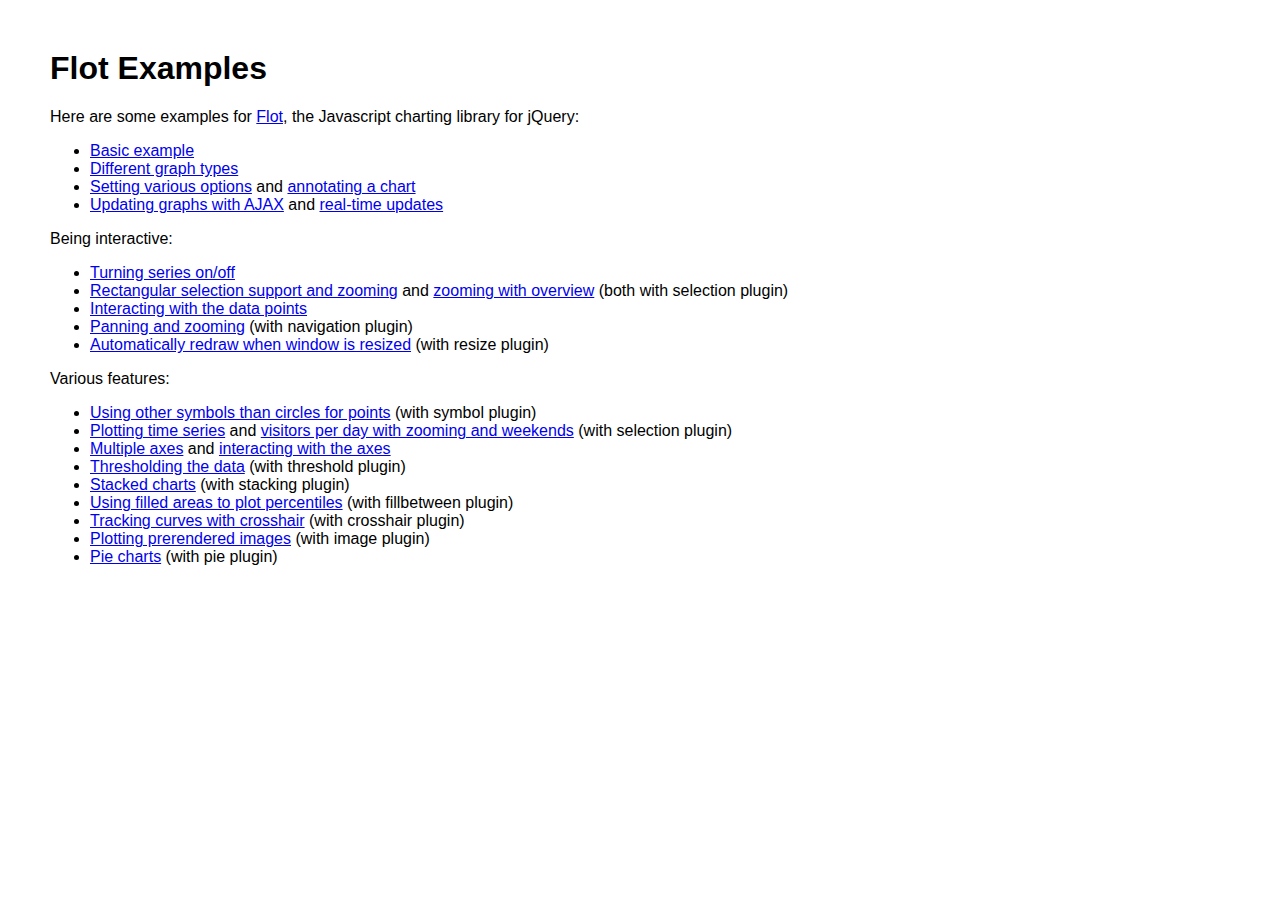
<file: lib/flot/examples/index.html>
<!DOCTYPE HTML PUBLIC "-//W3C//DTD HTML 4.01 Transitional//EN" "http://www.w3.org/TR/html4/loose.dtd">
<html>
 <head>
    <meta http-equiv="Content-Type" content="text/html; charset=utf-8">
    <title>Flot Examples</title>
    <link href="layout.css" rel="stylesheet" type="text/css">
 </head>
 <body>
    <h1>Flot Examples</h1>

    <p>Here are some examples for <a href="http://code.google.com/p/flot/">Flot</a>, the Javascript charting library for jQuery:</p>

    <ul>
      <li><a href="basic.html">Basic example</a></li>
      <li><a href="graph-types.html">Different graph types</a></li>
      <li><a href="setting-options.html">Setting various options</a> and <a href="annotating.html">annotating a chart</a></li>
      <li><a href="ajax.html">Updating graphs with AJAX</a> and <a href="realtime.html">real-time updates</a></li>
    </ul>

    <p>Being interactive:</p>
    
    <ul>
      <li><a href="turning-series.html">Turning series on/off</a></li>
      <li><a href="selection.html">Rectangular selection support and zooming</a> and <a href="zooming.html">zooming with overview</a> (both with selection plugin)</li>
      <li><a href="interacting.html">Interacting with the data points</a></li>
      <li><a href="navigate.html">Panning and zooming</a> (with navigation plugin)</li>
      <li><a href="resize.html">Automatically redraw when window is resized</a> (with resize plugin)</li>
    </ul>

    <p>Various features:</p>
    
    <ul>
      <li><a href="symbols.html">Using other symbols than circles for points</a> (with symbol plugin)</li>
      <li><a href="time.html">Plotting time series</a> and <a href="visitors.html">visitors per day with zooming and weekends</a> (with selection plugin)</li>
      <li><a href="multiple-axes.html">Multiple axes</a> and <a href="interacting-axes.html">interacting with the axes</a></li>
      <li><a href="thresholding.html">Thresholding the data</a> (with threshold plugin)</li>
      <li><a href="stacking.html">Stacked charts</a> (with stacking plugin)</li>
      <li><a href="percentiles.html">Using filled areas to plot percentiles</a> (with fillbetween plugin)</li>
      <li><a href="tracking.html">Tracking curves with crosshair</a> (with crosshair plugin)</li>
      <li><a href="image.html">Plotting prerendered images</a> (with image plugin)</li>
      <li><a href="pie.html">Pie charts</a> (with pie plugin)</li>
    </ul>
 </body>
</html>
</file>
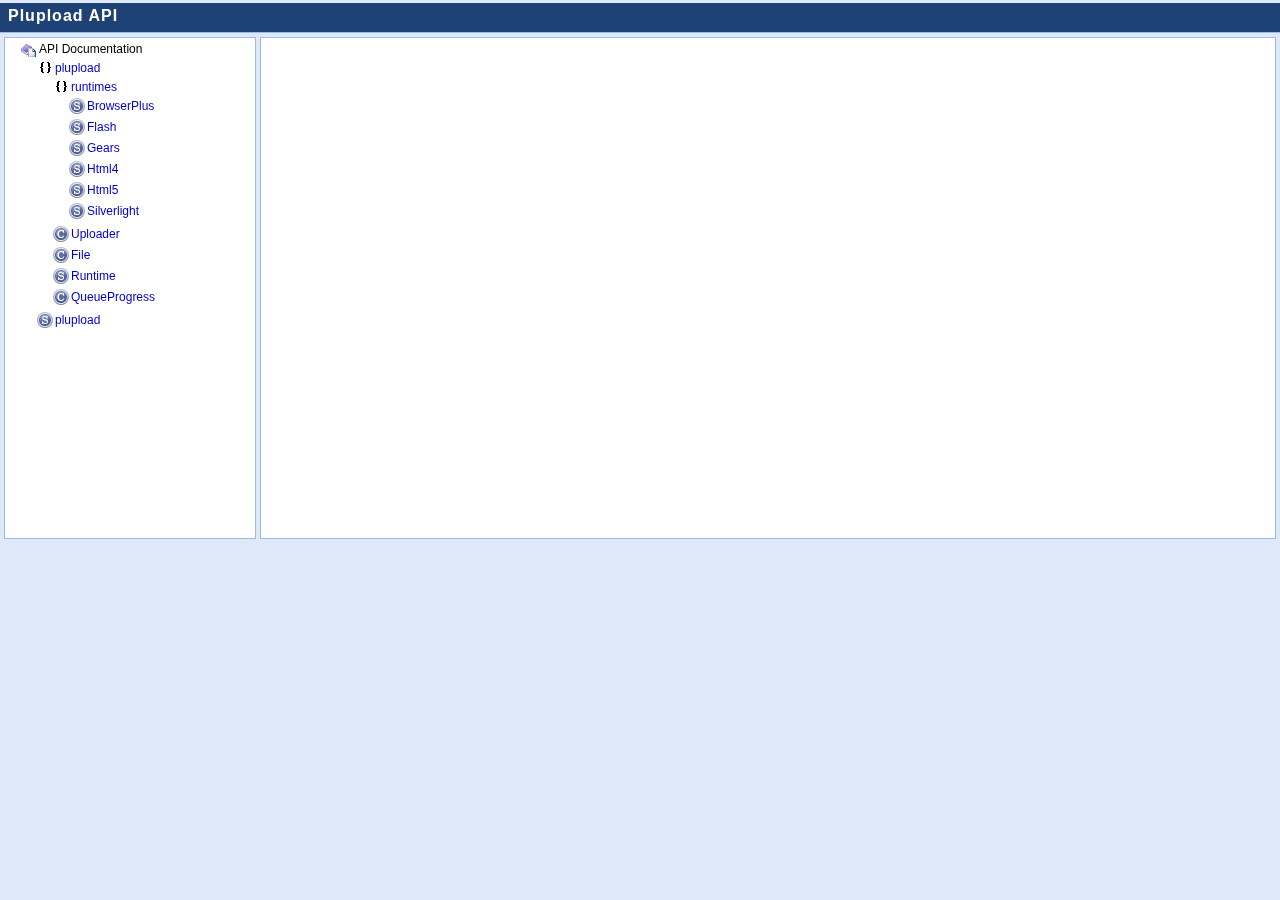
<file: lib/plupload/docs/api/index.html>
<!DOCTYPE html PUBLIC "-//W3C//DTD XHTML 1.1//EN" "http://www.w3.org/TR/xhtml11/DTD/xhtml11.dtd">
<html xmlns="http://www.w3.org/1999/xhtml">
<head>
<title>Plupload API</title>
<meta name="generator" content="MoxieDoc" />

<link rel="stylesheet" type="text/css" href="css/reset.css" />
<link rel="stylesheet" type="text/css" href="css/grids.css" />
<link rel="stylesheet" type="text/css" href="css/general.css" />
<link rel="stylesheet" type="text/css" href="css/jquery.treeview.css" />
<link type="text/css" rel="stylesheet" href="css/shCore.css" />
<link type="text/css" rel="stylesheet" href="css/shThemeMoxieDoc.css" />

<script type="text/javascript" src="http://www.google.com/jsapi"></script>
<script type="text/javascript">
	google.load("jquery", "1.3");
</script>
<script type="text/javascript" src="js/jquery.treeview.min.js"></script>
<script type="text/javascript" src="js/general.js"></script>
<script type="text/javascript" src="js/shCore.js"></script>
<script type="text/javascript" src="js/shBrushJScript.js"></script>
</head>
<body>
<div id="doc3" class="yui-t1" style="height:500px">
<div id="hd">
<h1>Plupload API</h1>
</div>
<div id="bd">
<div id="yui-main">
<div id="detailsView" class="yui-b">
<!--Gets filled using Ajax-->
</div>
</div>
<div id="classView" class="yui-b">
<ul id="browser" class="classtree treeview-famfamfam">
<li>
<span class="root">API Documentation</span>
<ul>
<li class="closed">
<span class="namespace" title="Namespace">
<a href="#">plupload</a>
</span>
<ul>
<li class="closed">
<span class="namespace" title="Namespace">
<a href="#">runtimes</a>
</span>
<ul>
<li>
<span class="singleton" title="Singleton class">
<a href="class_plupload.runtimes.BrowserPlus.html">BrowserPlus</a>
</span>
</li>
<li>
<span class="singleton" title="Singleton class">
<a href="class_plupload.runtimes.Flash.html">Flash</a>
</span>
</li>
<li>
<span class="singleton" title="Singleton class">
<a href="class_plupload.runtimes.Gears.html">Gears</a>
</span>
</li>
<li>
<span class="singleton" title="Singleton class">
<a href="class_plupload.runtimes.Html4.html">Html4</a>
</span>
</li>
<li>
<span class="singleton" title="Singleton class">
<a href="class_plupload.runtimes.Html5.html">Html5</a>
</span>
</li>
<li>
<span class="singleton" title="Singleton class">
<a href="class_plupload.runtimes.Silverlight.html">Silverlight</a>
</span>
</li>
</ul>
</li>
<li>
<span class="class" title="Class">
<a href="class_plupload.Uploader.html">Uploader</a>
</span>
</li>
<li>
<span class="class" title="Class">
<a href="class_plupload.File.html">File</a>
</span>
</li>
<li>
<span class="singleton" title="Singleton class">
<a href="class_plupload.Runtime.html">Runtime</a>
</span>
</li>
<li>
<span class="class" title="Class">
<a href="class_plupload.QueueProgress.html">QueueProgress</a>
</span>
</li>
</ul>
</li>
<li>
<span class="singleton" title="Singleton class">
<a href="class_plupload.html">plupload</a>
</span>
</li>
</ul>
</li>
</ul>
</div>
</div>
</div>
</body>
</html>
</file>
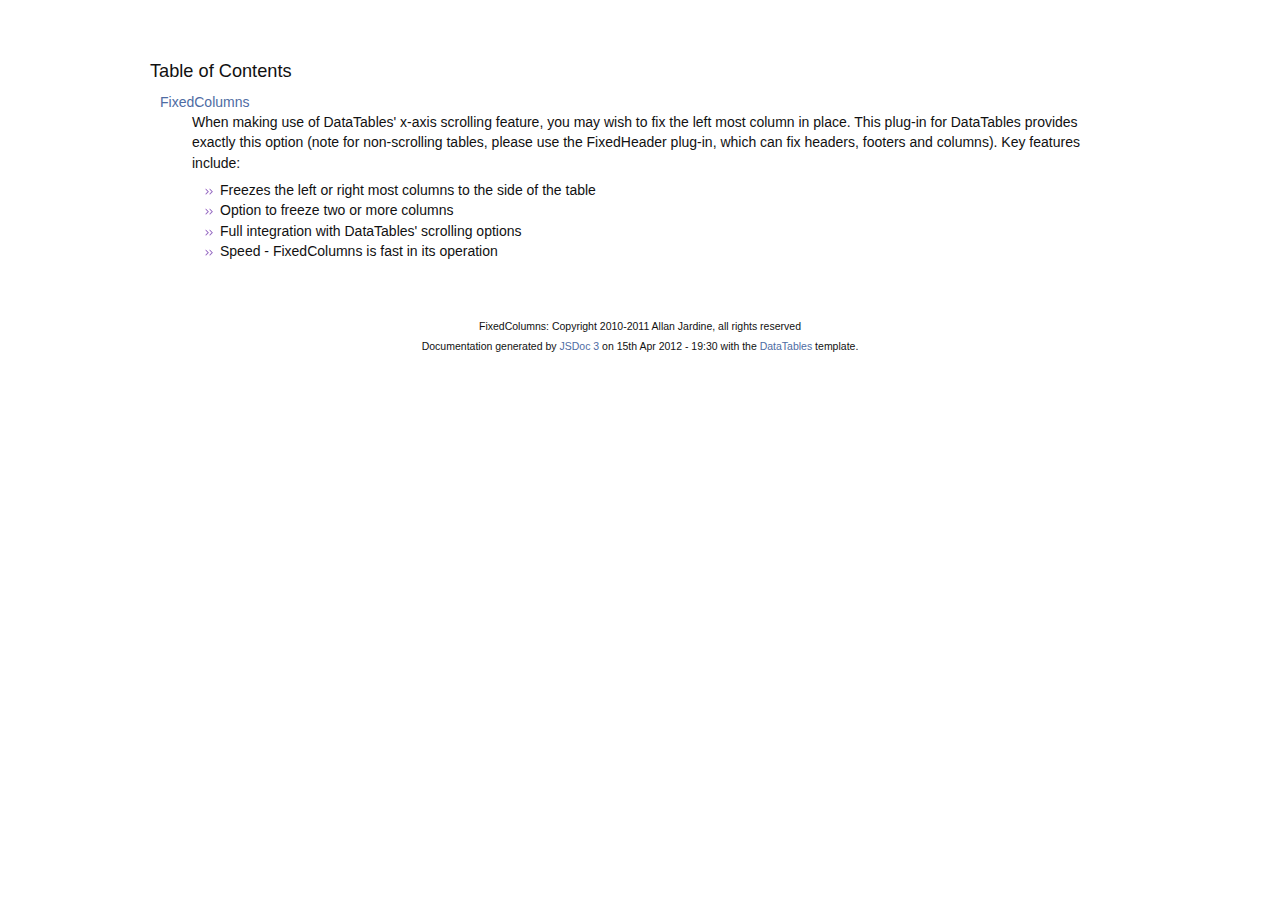
<file: lib/datatables/extras/FixedColumns/docs/index.html>
<!DOCTYPE HTML PUBLIC "-//W3C//DTD HTML 4.01//EN" "http://www.w3.org/TR/html4/strict.dtd">
<html>
	<head>
		<meta http-equiv="Content-type" content="text/html; charset=utf-8">
		<title>Table of Contents - documentation</title>
  
		<style type="text/css" media="screen">
			@import "media/css/doc.css";
			@import "media/css/shCore.css";
			@import "media/css/shThemeDataTables.css";
		</style>
	
		<script type="text/javascript" src="media/js/shCore.js"></script>
		<script type="text/javascript" src="media/js/shBrushJScript.js"></script>
		<script type="text/javascript" src="media/js/jquery.js"></script>
		<script type="text/javascript" src="media/js/doc.js"></script>
	</head>
	<body>
		<div class="fw_container">
			<a name="top"></a>
			<div class="fw_header">
			</div>

			<div class="fw_content">
				<h3 class="subsection-title">Table of Contents</h3>
				<dl>
					<dt><a href="FixedColumns.html">FixedColumns</a></dt><dd>When making use of DataTables' x-axis scrolling feature, you may wish to 
fix the left most column in place. This plug-in for DataTables provides 
exactly this option (note for non-scrolling tables, please use the  
FixedHeader plug-in, which can fix headers, footers and columns). Key 
features include:
  <ul class="limit_length">
    <li>Freezes the left or right most columns to the side of the table</li>
    <li>Option to freeze two or more columns</li>
    <li>Full integration with DataTables' scrolling options</li>
    <li>Speed - FixedColumns is fast in its operation</li>
  </ul></dd>
				</dl>
   			</div>
		</div>

		<div class="fw_footer">
			FixedColumns: Copyright 2010-2011 Allan Jardine, all rights reserved<br>

			Documentation generated by <a href="https://github.com/micmath/JSDoc">JSDoc 3</a> on
			15th Apr 2012 - 19:30
			with the <a href="http://datatables.net/">DataTables</a> template.
		</div>
	</body>
</html>
</file>
<file: lib/flot/examples/layout.css>
body {
  font-family: sans-serif;
  font-size: 16px;
  margin: 50px;
  max-width: 800px;
}
</file>
<file: lib/plupload/docs/api/css/grids.css>
/*
Copyright (c) 2009, Yahoo! Inc. All rights reserved.
Code licensed under the BSD License:
http://developer.yahoo.net/yui/license.txt
version: 2.7.0
*/
/**
 * YUI Grids
 * @module grids
 * @namespace yui-
 * @requires reset, fonts
 */

/**  
 * Note: Throughout this file, the *property (star-property) filter is used 
 * to give a value to IE that other browsers do not see. _property is only seen 
 * by IE7, so the combo of *prop and _prop can target between IE6 and IE7.
 * 
 * More information on these filters and related validation errors:
 * http://tech.groups.yahoo.com/group/ydn-javascript/message/40059
 */

/**
 * Section: General Rules
 */

body {
	text-align: center;
}

/**
 * Section: Page Width Rules (#doc, #doc2, #doc3, #doc4)
 */

#doc,#doc2,#doc3,#doc4,
.yui-t1,.yui-t2,.yui-t3,.yui-t4,.yui-t5,.yui-t6,.yui-t7 {
	margin: auto;
	text-align: left;
	width: 57.69em;
	*width: 56.25em;
}

/* 950 Centered (doc2) */
#doc2 {
	width: 73.076em;
	*width: 71.25em;
}

/* 100% (doc3) */
#doc3 {
/**
 * Left and Right margins are not a structural part of Grids. Without them 
 * Grids works fine, but content bleeds to the very edge of the document, which
 * often impairs readability and usability. They are provided because they 
 * prevent the content from "bleeding" into the browser's chrome. 
 */
	margin: auto 10px;
	width: auto;
}

/* 974 Centered (doc4) */
#doc4 {
	width: 74.923em;
	*width: 73.05em;
}

/**
 * Section: Preset Template Rules (.yui-t[1-6])
 */


.yui-b {
	/* to preserve source-order independence for Gecko */
	position: relative;
}

.yui-b {
	/* to preserve source-order independence for IE */
	_position: static;
}

#yui-main .yui-b {
	/* to preserve source-order independence for Gecko */
	position: static;
}

#yui-main,
.yui-g .yui-u .yui-g {
	width: 100%;
}

.yui-t1 #yui-main,
.yui-t2 #yui-main,
.yui-t3 #yui-main {
	float: right;
	/* IE: preserve layout at narrow widths */
	margin-left: -25em;
}

.yui-t4 #yui-main,
.yui-t5 #yui-main,
.yui-t6 #yui-main {
	float: left;
	/* IE: preserve layout at narrow widths */
	margin-right: -25em;
}

/** 
 * For Specific Template Presets
 */

.yui-t1 .yui-b {
	float: left;
	width: 12.30769em;
	*width: 12.00em;
}

.yui-t1 #yui-main .yui-b {
	margin-left: 13.30769em;
	*margin-left: 13.05em;
}

.yui-t2 .yui-b {
	float: left;
	width: 13.8461em;
	*width: 13.50em;
}

.yui-t2 #yui-main .yui-b {
	margin-left: 14.8461em;
	*margin-left: 14.55em;
}

.yui-t3 .yui-b {
	float: left;
	width: 23.0769em;
	*width: 22.50em;
}

.yui-t3 #yui-main .yui-b {
	margin-left: 24.0769em;
	*margin-left: 23.62em;
}

.yui-t4 .yui-b {
	float: right;
	width: 13.8456em;
	*width: 13.50em;
}

.yui-t4 #yui-main .yui-b {
	margin-right: 14.8456em;
	*margin-right: 14.55em;
}

.yui-t5 .yui-b {
	float: right;
	width: 18.4615em;
	*width: 18.00em;
}

.yui-t5 #yui-main .yui-b {
	margin-right: 19.4615em;
	*margin-right: 19.125em;
}

.yui-t6 .yui-b {
	float: right;
	width: 23.0769em;
	*width: 22.50em;
}

.yui-t6 #yui-main .yui-b {
	margin-right: 24.0769em;
	*margin-right: 23.62em;
}

.yui-t7 #yui-main .yui-b {
	display: block;
	margin: 0 0 1em 0;
}

#yui-main .yui-b {
	float: none;
	width: auto;
}

/**
 * Section: Grids and Nesting Grids
 */

/* Children generally take half the available space */
.yui-gb .yui-u,
.yui-g .yui-gb .yui-u,
.yui-gb .yui-g,
.yui-gb .yui-gb,
.yui-gb .yui-gc,
.yui-gb .yui-gd,
.yui-gb .yui-ge,
.yui-gb .yui-gf,
.yui-gc .yui-u, 
.yui-gc .yui-g,
.yui-gd .yui-u {
	float: left;
}

/* Float units (and sub grids) to the right */
.yui-g .yui-u,
.yui-g .yui-g,
.yui-g .yui-gb, 
.yui-g .yui-gc, 
.yui-g .yui-gd, 
.yui-g .yui-ge, 
.yui-g .yui-gf, 
.yui-gc .yui-u, 
.yui-gd .yui-g,
.yui-g .yui-gc .yui-u,
.yui-ge .yui-u, 
.yui-ge .yui-g, 
.yui-gf .yui-g,
.yui-gf .yui-u {
	float: right;
}

/*Float units (and sub grids) to the left */
.yui-g div.first, 
.yui-gb div.first,
.yui-gc div.first,
.yui-gd div.first, 
.yui-ge div.first, 
.yui-gf div.first,
.yui-g .yui-gc div.first,
.yui-g .yui-ge div.first,
.yui-gc div.first div.first {
	float: left;
}

.yui-g .yui-u,
.yui-g .yui-g,
.yui-g .yui-gb,
.yui-g .yui-gc,
.yui-g .yui-gd,
.yui-g .yui-ge,
.yui-g .yui-gf {
	width: 49.1%;
}

.yui-gb .yui-u,
.yui-g .yui-gb .yui-u,
.yui-gb .yui-g,
.yui-gb .yui-gb,
.yui-gb .yui-gc,
.yui-gb .yui-gd,
.yui-gb .yui-ge,
.yui-gb .yui-gf,
.yui-gc .yui-u, 
.yui-gc .yui-g,
.yui-gd .yui-u {
	width: 32%;
	margin-left: 1.99%;
}

/* Give IE some extra breathing room for 1/3-based rounding issues */
.yui-gb .yui-u {
	*margin-left: 1.9%;
	*width: 31.9%;
}

.yui-gc div.first, 
	.yui-gd .yui-u {
	width: 66%;
}

.yui-gd div.first {
	width: 32%;
}

.yui-ge div.first, 
	.yui-gf .yui-u {
	width: 74.2%;
}

.yui-ge .yui-u,
	.yui-gf div.first {
	width: 24%;
}

.yui-g .yui-gb div.first,
.yui-gb div.first, 
.yui-gc div.first, 
.yui-gd div.first {
	margin-left: 0;
}

/**
 * Section: Deep Nesting 
 */

.yui-g .yui-g .yui-u,
.yui-gb .yui-g .yui-u,
.yui-gc .yui-g .yui-u,
.yui-gd .yui-g .yui-u,
.yui-ge .yui-g .yui-u,
.yui-gf .yui-g .yui-u {
	width: 49%;
	*width: 48.1%;
	*margin-left: 0;
}

.yui-g .yui-g .yui-u {
	width: 48.1%;
}

/*SF 1927599 from 1.14 to 2.6.0*/
.yui-g .yui-gb div.first,
	.yui-gb .yui-gb div.first {
	*margin-right: 0;
	*width: 32%;
	_width: 31.7%;
}

.yui-g .yui-gc div.first, 
	.yui-gd .yui-g {
	width: 66%;
}

.yui-gb .yui-g div.first {
	*margin-right: 4%;
	_margin-right: 1.3%;
}

.yui-gb .yui-gc div.first, 
	.yui-gb .yui-gd div.first {
	*margin-right: 0;
}

.yui-gb .yui-gb .yui-u,
	.yui-gb .yui-gc .yui-u {
	*margin-left: 1.8%;
	_margin-left: 4%;
}

.yui-g .yui-gb .yui-u {
	_margin-left: 1.0%;
}

.yui-gb .yui-gd .yui-u {
	*width: 66%;
	_width: 61.2%;
}

.yui-gb .yui-gd div.first {
	*width: 31%;
	_width: 29.5%;
}

.yui-g .yui-gc .yui-u, 
	.yui-gb .yui-gc .yui-u {
	width: 32%;
	_float: right;
	margin-right: 0;
	_margin-left: 0;
}

.yui-gb .yui-gc div.first {
	width: 66%;
	*float: left;
	*margin-left: 0;
}

.yui-gb .yui-ge .yui-u, 
	.yui-gb .yui-gf .yui-u {
	margin: 0;
}

.yui-gb .yui-gb .yui-u {
	_margin-left: .7%;
}

.yui-gb .yui-g div.first, 
	.yui-gb .yui-gb div.first {
	*margin-left: 0;
}

.yui-gc .yui-g .yui-u,
	.yui-gd .yui-g .yui-u {
	*width: 48.1%;
	*margin-left: 0;
}

.yui-gb .yui-gd div.first {
	width: 32%;
}

.yui-g .yui-gd div.first {
	_width: 29.9%;
}

.yui-ge .yui-g {
	width: 24%;
}

.yui-gf .yui-g {
	width: 74.2%;
}

.yui-gb .yui-ge div.yui-u,
	.yui-gb .yui-gf div.yui-u {
	float: right;
}

.yui-gb .yui-ge div.first,
	.yui-gb .yui-gf div.first {
	float: left;
}

/* Width Accommodation for Nested Contexts */
.yui-gb .yui-ge .yui-u,
	.yui-gb .yui-gf div.first {
	*width: 24%;
	_width: 20%;
}

/* Width Accommodation for Nested Contexts */
.yui-gb .yui-ge div.first, 
	.yui-gb .yui-gf .yui-u {
	*width: 73.5%;
	_width: 65.5%;
}

/* Patch for GD within GE */
.yui-ge div.first .yui-gd .yui-u {
	width: 65%;
}

.yui-ge div.first .yui-gd div.first {
	width: 32%;
}

/* @group Clearing */
#hd:after,
#bd:after,
#ft:after,
.yui-g:after, 
.yui-gb:after, 
.yui-gc:after, 
.yui-gd:after, 
.yui-ge:after, 
.yui-gf:after {
	content: ".";
	display: block;
	height: 0;
	clear: both;
	visibility: hidden;
}

#hd,
#bd,
#ft,
.yui-g, 
.yui-gb, 
.yui-gc, 
.yui-gd, 
.yui-ge, 
.yui-gf {
	zoom: 1;
}
</file>
<file: lib/plupload/docs/api/css/general.css>
body, html {
	overflow: hidden;
	background-color: #DFE8F6;
}

#doc3 {
	margin: 0;

	/* Fix for scrolling issue on Gecko */
	position: fixed; width: 100%; top: 0; left: 0;
}

#bd, #bd, #yui-main, #detailsView, #classView {
	height: 100%;
}

#hd {
	background: #1E4176;
	border-bottom: 1px solid #99BBE8;
}

#hd h1 {
	font-family:Verdana,Arial,Helvetica,sans-serif;
	font-size: 16px;
	padding: 4px 0 4px 8px;
	color: #fff;
}

#yui-main #detailsView {
	overflow: auto;
	margin: 4px;
	margin-left: 260px;
	border: 1px solid #99BBE8;
	background: #FFF;
}

#bd #classView {
	overflow: auto;
	width: 250px;
	margin: 4px;
	border: 1px solid #99BBE8;
	background: #FFF;
}

.classDetailsContent, .memberDetailsContent {
	margin: 10px;
	line-height: 150%;
}

body, td, th {
	font-family: "Trebuchet MS", "Bitstream Vera Sans", Tahoma,Verdana,Arial,Helvetica,sans-serif;
	font-size: 13px;
}

h1, h2, h3, h4, h5, h6 {
	font-family: "Trebuchet MS", "Bitstream Vera Sans", verdana, lucida, arial, helvetica, sans-serif;
	font-weight: bold;
	letter-spacing: 1px;
	margin-bottom: 3px;
	margin-top: 3px;
	width: 90%;
}

h1 {
	font-size: 20px;
}

h2 {
	font-size: 16px;
}

h3 {
	font-size: 16px;
}

h4 {
	font-size: 13px;
}

a, a:visited, a:active, a:link {
	color: #0000CC;
	text-decoration: none;
}

a:hover {
	text-decoration: underline;
}

table.summary {
	border: 1px solid #999999;
	margin-bottom: 20px;
	margin-right: 10px;
	margin-top: 10px;
	width: 100%;
	border-collapse: collapse;
}

table.summary th {
	font-weight: bold;
	text-align: left;
	vertical-align: bottom;
	background-color: #627C9D;
	color: #FFFFFF;
	white-space: nowrap;
	padding: 4px;
}

table.summary td {
	border: 1px solid #999999;
	padding: 4px;
}

table.summary a.memberName {
	font-weight: bold;
}

table.summary tr.even {
	background: #f2f2f2;
}

table.summary td.first div {
	margin-left: 30px;
}

table.summary td.first {
	width: 95%;
}

table.summary td.last {
	width: 5%;
}

table.summary .deprecated {
	margin: 0;
}

.params, .returns, .see {
	margin-left: 20px;
	margin-bottom: 10px;
}

.params td.last {
	padding-left: 10px;
}

.classDescription, .memberDescription, .deprecated {
	margin: 10px 0 10px 0;
}

.inherited td.first {
	background: url(../img/inherited.gif) no-repeat 10px 5px;
}

.inheritageList span {
	padding-right: 20px;
	margin-right: 5px;
	background: url(../img/inherit-arrow.gif) no-repeat center right;
}

.inheritageList span.last {
	background: transparent;
}

.classDetails .first {
	font-weight: bold;
	padding-right: 20px;
}

.memberDetails {
	margin-bottom: 10px;
}

pre {
	background-color: #F2F2F2;
	font-family: "Lucida Console","Courier New",Courier,monospace;
	font-size: 12px;
	margin-bottom: 10px;
	margin-top: 10px;
	overflow: auto;
	padding: 5px 5px 5px 5px;
}

.memberType {
	padding-left: 10px;
	font-size: 13px;
	font-weight: normal;
}

.selected {
	font-weight: bold;
}

.memberDetails {
	border-bottom: 1px solid gray;
	margin-bottom: 10px;
}

.details {
	padding-bottom: 10px;
}

.details .last {
	border: 0;
}

.details h2 {
	width: 100%;
	background-color: #627C9D;
	color: #FFF;
	padding: 4px;
}

.memberDetails {
	padding-left: 15px;
}

code.syntax {
	background-color: #F2F2F2;
}

.deprecated {
	font-weight: bold;
}

.static {
	color: gray;
}

.version span, .author span {
	font-weight: bold;
}

#yui-main #detailsView.loading {
	background: #FFF url('../img/loader.gif') no-repeat center center; 
}
</file>
<file: lib/plupload/docs/api/css/shCore.css>
/**
 * SyntaxHighlighter
 * http://alexgorbatchev.com/
 *
 * SyntaxHighlighter is donationware. If you are using it, please donate.
 * http://alexgorbatchev.com/wiki/SyntaxHighlighter:Donate
 *
 * @version
 * 2.0.320 (May 03 2009)
 * 
 * @copyright
 * Copyright (C) 2004-2009 Alex Gorbatchev.
 *
 * @license
 * This file is part of SyntaxHighlighter.
 * 
 * SyntaxHighlighter is free software: you can redistribute it and/or modify
 * it under the terms of the GNU Lesser General Public License as published by
 * the Free Software Foundation, either version 3 of the License, or
 * (at your option) any later version.
 * 
 * SyntaxHighlighter is distributed in the hope that it will be useful,
 * but WITHOUT ANY WARRANTY; without even the implied warranty of
 * MERCHANTABILITY or FITNESS FOR A PARTICULAR PURPOSE.  See the
 * GNU General Public License for more details.
 * 
 * You should have received a copy of the GNU General Public License
 * along with SyntaxHighlighter.  If not, see <http://www.gnu.org/copyleft/lesser.html>.
 */
.syntaxhighlighter,
.syntaxhighlighter div,
.syntaxhighlighter code,
.syntaxhighlighter span
{
	margin: 0 !important;
	padding: 0 !important;
	border: 0 !important;
	outline: 0 !important;
	background: none !important;
	text-align: left !important;
	float: none !important;
	vertical-align: baseline !important;
	position: static !important;
	left: auto !important;
	top: auto !important;
	right: auto !important;
	bottom: auto !important;
	height: auto !important;
	width: auto !important;
	line-height: 1.1em !important;
	font-family: "Consolas", "Monaco", "Bitstream Vera Sans Mono", "Courier New", Courier, monospace !important;
	font-weight: normal !important;
	font-style: normal !important;
	font-size: 1em !important;
}

.syntaxhighlighter
{
	width: 100% !important;
	margin: 1em 0 1em 0 !important;
	padding: 1px !important; /* adds a little border on top and bottom */
	position: relative !important;
}

.syntaxhighlighter code {
	display: inline !important;
}

.syntaxhighlighter .bold {
	font-weight: bold !important;
}

.syntaxhighlighter .italic {
	font-style: italic !important;
}

.syntaxhighlighter .line .number
{
	float: left !important; 
	width: 3em !important; 
	padding-right: .3em !important;
	text-align: right !important;
	display: block !important;
}

/* Disable numbers when no gutter option is set */
.syntaxhighlighter.nogutter .line .number
{
	display: none !important;
}

.syntaxhighlighter .line .content
{
	margin-left: 3.3em !important; 
	padding-left: .5em !important;
	display: block !important;
}

.syntaxhighlighter .line .content .block
{
	display: block !important;
	padding-left: 1.5em !important;
	text-indent: -1.5em !important;
}

.syntaxhighlighter .line .content .spaces
{
	display: none !important;
}

/* Disable border and margin on the lines when no gutter option is set */
.syntaxhighlighter.nogutter .line .content
{
	margin-left: 0 !important; 
	border-left: none !important;
}

.syntaxhighlighter .bar
{
	display: none !important;
}

.syntaxhighlighter .bar.show 
{
	display: block !important;
}

.syntaxhighlighter.collapsed .bar
{
	display: block !important;
}

.syntaxhighlighter.nogutter .ruler
{
	margin-left: 0 !important;
	padding-left: 0 !important;
}

.syntaxhighlighter .ruler
{
	padding: 0 0 .5em .5em !important;
	margin-left: 3.3em !important;
	overflow: hidden !important;
}

/* Adjust some properties when collapsed */

.syntaxhighlighter.collapsed .lines,
.syntaxhighlighter.collapsed .ruler
{
	display: none !important;
}

.syntaxhighlighter .lines.no-wrap
{
	overflow: auto;
	overflow-y: hidden;
}

/* Styles for the toolbar */

.syntaxhighlighter .toolbar
{
	position: absolute !important;
	right: 0px !important;
	top: 0px !important;
	font-size: 1px !important;
	padding: 8px 8px 8px 0 !important; /* in px because images don't scale with ems */
}

.syntaxhighlighter.collapsed .toolbar
{
	font-size: 80% !important;
	padding: .2em 0 .5em .5em !important;
	position: static !important;
}

.syntaxhighlighter .toolbar a.item,
.syntaxhighlighter .toolbar .item
{
	display: block !important;
	float: left !important;
	margin-left: 8px !important;
	background-repeat: no-repeat !important;
	overflow: hidden !important;
	text-indent: -5000px !important;
}

.syntaxhighlighter.collapsed .toolbar .item
{
	display: none !important;
}

.syntaxhighlighter.collapsed .toolbar .item.expandSource
{
	background-image: url(../img/magnifier.png) !important;
	display: inline !important;
	text-indent: 0 !important;
	width: auto !important;
	float: none !important;
	height: 16px !important;
	padding-left: 20px !important;
}

.syntaxhighlighter .toolbar .item.viewSource
{
	background-image: url(../img/page_white_code.png) !important;
}

.syntaxhighlighter .toolbar .item.printSource
{
	background-image: url(../img/printer.png) !important;
}

.syntaxhighlighter .toolbar .item.copyToClipboard
{
	text-indent: 0 !important;
	background: none !important;
	overflow: visible !important;
}

.syntaxhighlighter .toolbar .item.about
{
	background-image: url(../img/help.png) !important;
}

/** 
 * Print view.
 * Colors are based on the default theme without background.
 */

.syntaxhighlighter.printing,
.syntaxhighlighter.printing .line.alt1 .content,
.syntaxhighlighter.printing .line.alt2 .content,
.syntaxhighlighter.printing .line.highlighted .number,
.syntaxhighlighter.printing .line.highlighted.alt1 .content,
.syntaxhighlighter.printing .line.highlighted.alt2 .content,
.syntaxhighlighter.printing .line .content .block
{
	background: none !important;
}

.syntaxhighlighter .no-wrap .line .content .block
{
	white-space: nowrap !important;
}

/* Gutter line numbers */
.syntaxhighlighter.printing .line .number
{
	color: #bbb !important;
}

/* Add border to the lines */
.syntaxhighlighter.printing .line .content
{
	color: #000 !important;
}

/* Toolbar when visible */
.syntaxhighlighter.printing .toolbar,
.syntaxhighlighter.printing .ruler
{
	display: none !important;
}

.syntaxhighlighter.printing a
{
	text-decoration: none !important;
}

.syntaxhighlighter.printing .plain,
.syntaxhighlighter.printing .plain a
{ 
	color: #000 !important;
}

.syntaxhighlighter.printing .comments,
.syntaxhighlighter.printing .comments a
{ 
	color: #008200 !important;
}

.syntaxhighlighter.printing .string,
.syntaxhighlighter.printing .string a
{
	color: blue !important; 
}

.syntaxhighlighter.printing .keyword
{ 
	color: #069 !important; 
	font-weight: bold !important; 
}

.syntaxhighlighter.printing .preprocessor 
{ 
	color: gray !important; 
}

.syntaxhighlighter.printing .variable 
{ 
	color: #a70 !important; 
}

.syntaxhighlighter.printing .value
{ 
	color: #090 !important; 
}

.syntaxhighlighter.printing .functions
{ 
	color: #ff1493 !important; 
}

.syntaxhighlighter.printing .constants
{ 
	color: #0066CC !important; 
}

.syntaxhighlighter.printing .script
{
	font-weight: bold !important;
}

.syntaxhighlighter.printing .color1,
.syntaxhighlighter.printing .color1 a
{ 
	color: #808080 !important; 
}

.syntaxhighlighter.printing .color2,
.syntaxhighlighter.printing .color2 a
{ 
	color: #ff1493 !important; 
}

.syntaxhighlighter.printing .color3,
.syntaxhighlighter.printing .color3 a
{ 
	color: red !important; 
}
</file>
<file: lib/plupload/docs/api/css/shThemeMoxieDoc.css>
/**
 * SyntaxHighlighter
 * http://alexgorbatchev.com/
 *
 * SyntaxHighlighter is donationware. If you are using it, please donate.
 * http://alexgorbatchev.com/wiki/SyntaxHighlighter:Donate
 *
 * @version
 * 2.0.320 (May 03 2009)
 * 
 * @copyright
 * Copyright (C) 2004-2009 Alex Gorbatchev.
 *
 * @license
 * This file is part of SyntaxHighlighter.
 * 
 * SyntaxHighlighter is free software: you can redistribute it and/or modify
 * it under the terms of the GNU Lesser General Public License as published by
 * the Free Software Foundation, either version 3 of the License, or
 * (at your option) any later version.
 * 
 * SyntaxHighlighter is distributed in the hope that it will be useful,
 * but WITHOUT ANY WARRANTY; without even the implied warranty of
 * MERCHANTABILITY or FITNESS FOR A PARTICULAR PURPOSE.  See the
 * GNU General Public License for more details.
 * 
 * You should have received a copy of the GNU General Public License
 * along with SyntaxHighlighter.  If not, see <http://www.gnu.org/copyleft/lesser.html>.
 */
/************************************
 * Default Syntax Highlighter theme.
 * 
 * Interface elements.
 ************************************/

.syntaxhighlighter
{
	background-color: #E7E5DC !important;
}

/* Highlighed line number */
.syntaxhighlighter .line.highlighted .number
{
	background-color: #6CE26C !important;
	color: black !important;
}

/* Highlighed line */
.syntaxhighlighter .line.highlighted.alt1 .content,
.syntaxhighlighter .line.highlighted.alt2 .content
{
	background-color: #6CE26C !important;
}

/* Gutter line numbers */
.syntaxhighlighter .line .number
{
	color: #5C5C5C !important;
}

/* Add border to the lines */
.syntaxhighlighter .line .content
{
	border-left: 3px solid #99BBE8 !important;
	color: #000 !important;
}

.syntaxhighlighter.printing .line .content 
{
	border: 0 !important;
}

/* First line */
.syntaxhighlighter .line.alt1 .content
{
	background-color: #fff !important;
}

/* Second line */
.syntaxhighlighter .line.alt2 .content
{
	background-color: #F8F8F8 !important;
}

.syntaxhighlighter .line .content .block
{
	background: url(../img/wrapping.png) 0 1.1em no-repeat !important;
}

.syntaxhighlighter .ruler
{
	color: silver !important;
	background-color: #F8F8F8 !important;
	border-left: 3px solid #6CE26C !important;
}

.syntaxhighlighter.nogutter .ruler
{
	border: 0 !important;
}

.syntaxhighlighter .toolbar
{
	background-color: #F8F8F8 !important;
	border: #E7E5DC solid 1px !important;
}

.syntaxhighlighter .toolbar a
{
	color: #a0a0a0 !important;
}

.syntaxhighlighter .toolbar a:hover
{
	color: red !important;
}

/************************************
 * Actual syntax highlighter colors.
 ************************************/
.syntaxhighlighter .plain,
.syntaxhighlighter .plain a
{ 
	color: #000 !important;
}

.syntaxhighlighter .comments,
.syntaxhighlighter .comments a
{ 
	color: #008200 !important;
}

.syntaxhighlighter .string,
.syntaxhighlighter .string a
{
	color: blue !important; 
}

.syntaxhighlighter .keyword
{ 
	color: #069 !important; 
	font-weight: bold !important; 
}

.syntaxhighlighter .preprocessor 
{ 
	color: gray !important; 
}

.syntaxhighlighter .variable 
{ 
	color: #a70 !important; 
}

.syntaxhighlighter .value
{ 
	color: #090 !important; 
}

.syntaxhighlighter .functions
{ 
	color: #ff1493 !important; 
}

.syntaxhighlighter .constants
{ 
	color: #0066CC !important; 
}

.syntaxhighlighter .script
{ 
	background-color: yellow !important;
}

.syntaxhighlighter .color1,
.syntaxhighlighter .color1 a
{ 
	color: #808080 !important; 
}

.syntaxhighlighter .color2,
.syntaxhighlighter .color2 a
{ 
	color: #ff1493 !important; 
}

.syntaxhighlighter .color3,
.syntaxhighlighter .color3 a
{ 
	color: red !important; 
}
</file>
